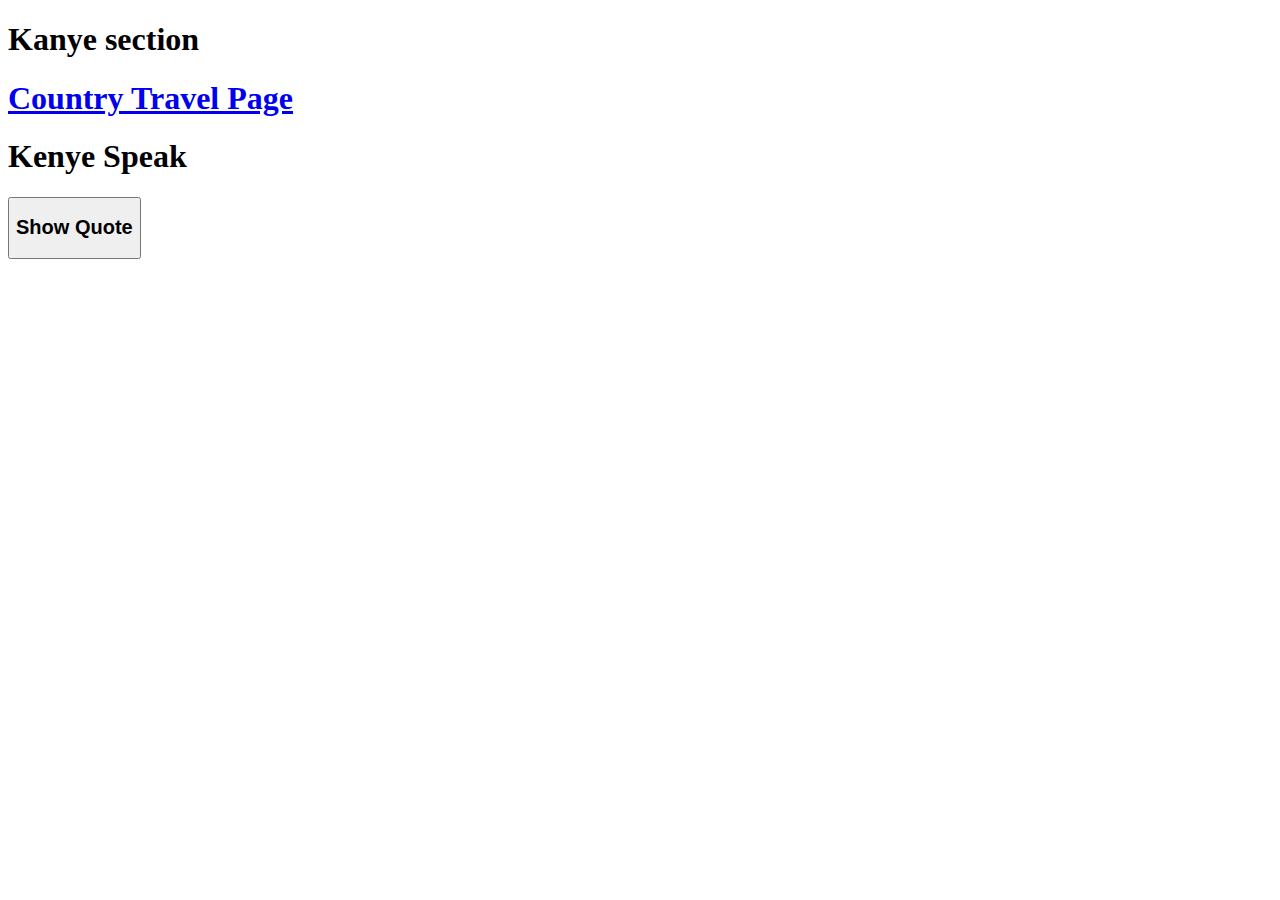
<file: index.html>
<!DOCTYPE html>
<html lang="en">

<head>
    <meta charset="UTF-8">
    <meta http-equiv="X-UA-Compatible" content="IE=edge">
    <meta name="viewport" content="width=device-width, initial-scale=1.0">
    <title>API</title>
    <!-- Bootstrap cdn  -->
    <link href="https://cdn.jsdelivr.net/npm/bootstrap@5.1.3/dist/css/bootstrap.min.css" rel="stylesheet"
        integrity="sha384-1BmE4kWBq78iYhFldvKuhfTAU6auU8tT94WrHftjDbrCEXSU1oBoqyl2QvZ6jIW3" crossorigin="anonymous">
</head>

<body>
    <section class="bg-secondary">
        <h1 class="text-center">Kanye section </h1>
        <h1 class="text-center"><a href="https://redoyan2.github.io/Api-ES6/countries.html">Country Travel Page</a></h1>
        <a href=""></a>
        <div class="text-center bg-success ">
            <h1 class="p-4 ">Kenye Speak</h1>
        </div>
        <div class="text-center "><button id="display-btn" class="rounded-3">
                <h2>Show Quote</h2>
            </button></div>
        <div id="display-area" class="bg-info text-center m-4 p-4">

        </div>

    </section>





    <script src="js/kenye.js"></script>
</body>

</html>
</file>
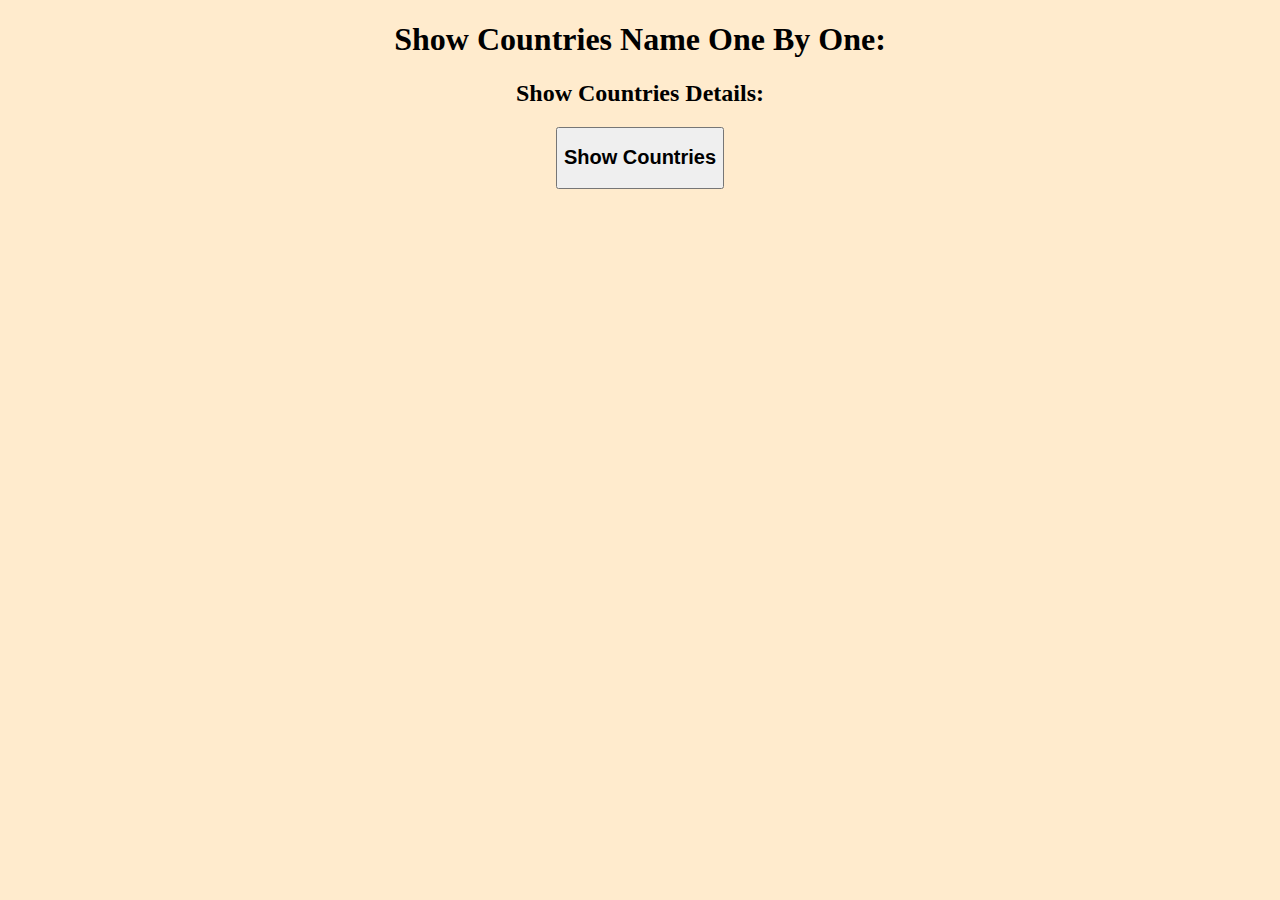
<file: countries.html>
<!DOCTYPE html>
<html lang="en">
    <head>
        <meta charset="UTF-8">
        <meta http-equiv="X-UA-Compatible" content="IE=edge">
        <meta name="viewport" content="width=device-width, initial-scale=1.0">
        <title>Countries</title>
        <link rel="stylesheet" href="css/style.css">
    </head>
    <body style="background-color: blanchedalmond; text-align: center;">
        <h1 style="text-align: center;">Show Countries Name One By One: </h1>
        <div id="country-details" style="text-align: center;"><h2>Show Countries Details:</h2> </div>

        <button onclick="showBtn()"><h2>Show Countries</h2></button>
        <div id="countries-area">
    
        </div>
        
        
    
    
        <script src="js/countries.js"></script>
</html>
</file>
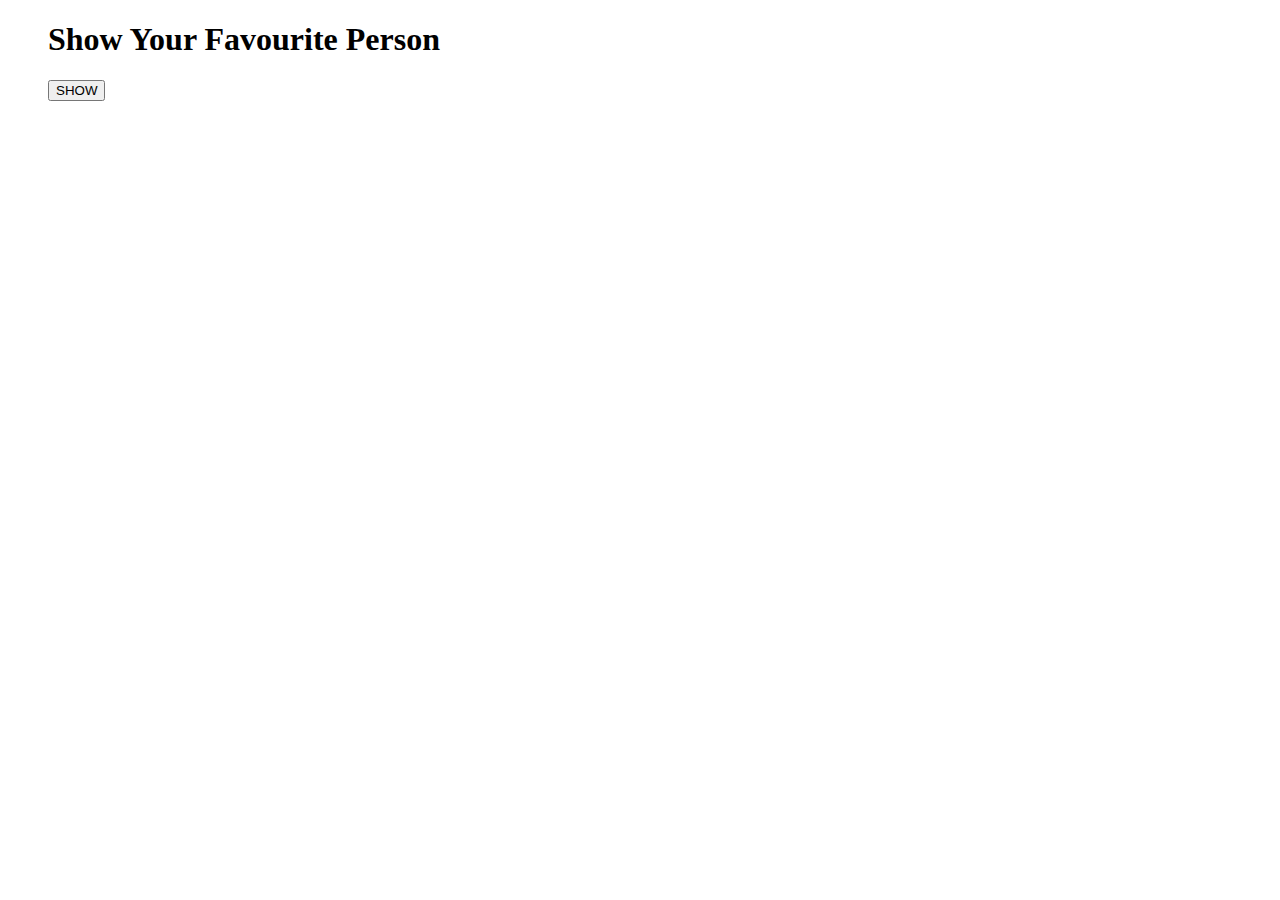
<file: randomUser.html>
<!DOCTYPE html>
<html lang="en">
<head>
    <meta charset="UTF-8">
    <meta http-equiv="X-UA-Compatible" content="IE=edge">
    <meta name="viewport" content="width=device-width,initial-scale=1.0">
    <title>Random User</title>
     <!-- Bootstrap cdn  -->
     <link href="https://cdn.jsdelivr.net/npm/bootstrap@5.1.3/dist/css/bootstrap.min.css" rel="stylesheet"
     integrity="sha384-1BmE4kWBq78iYhFldvKuhfTAU6auU8tT94WrHftjDbrCEXSU1oBoqyl2QvZ6jIW3" crossorigin="anonymous">
</head>
<body>
    <blockquote class="text-center bg-secondary">
        <h1>Show Your Favourite Person</h1>
        <button id="show-btn" class="bg-success px-3 py-1 rounded-3">SHOW</button>
        <div id="show-area">

        </div>
    </blockquote>
    


    <script src="js/randomUser.js"></script>
</body>
</html>
</file>
<file: css/style.css>
.div-class{
    background-color:cadetblue;
    border: 5px;
    color:hsla(180, 14%, 7%, 0.925);
    border-color:black;
    border-radius: 10px;
    padding: 20px;
    margin: 20px;
    font-size: 30px;
}
#countries-area{
    display: grid;
    grid-template-columns: repeat(3, 1fr);
    border-color: black;
   
}
#details-btn{
    background-color: green;
    color: white;
    padding: 5px 15px;
    border-radius: 7px;
    font-size: 20px;
}
</file>
